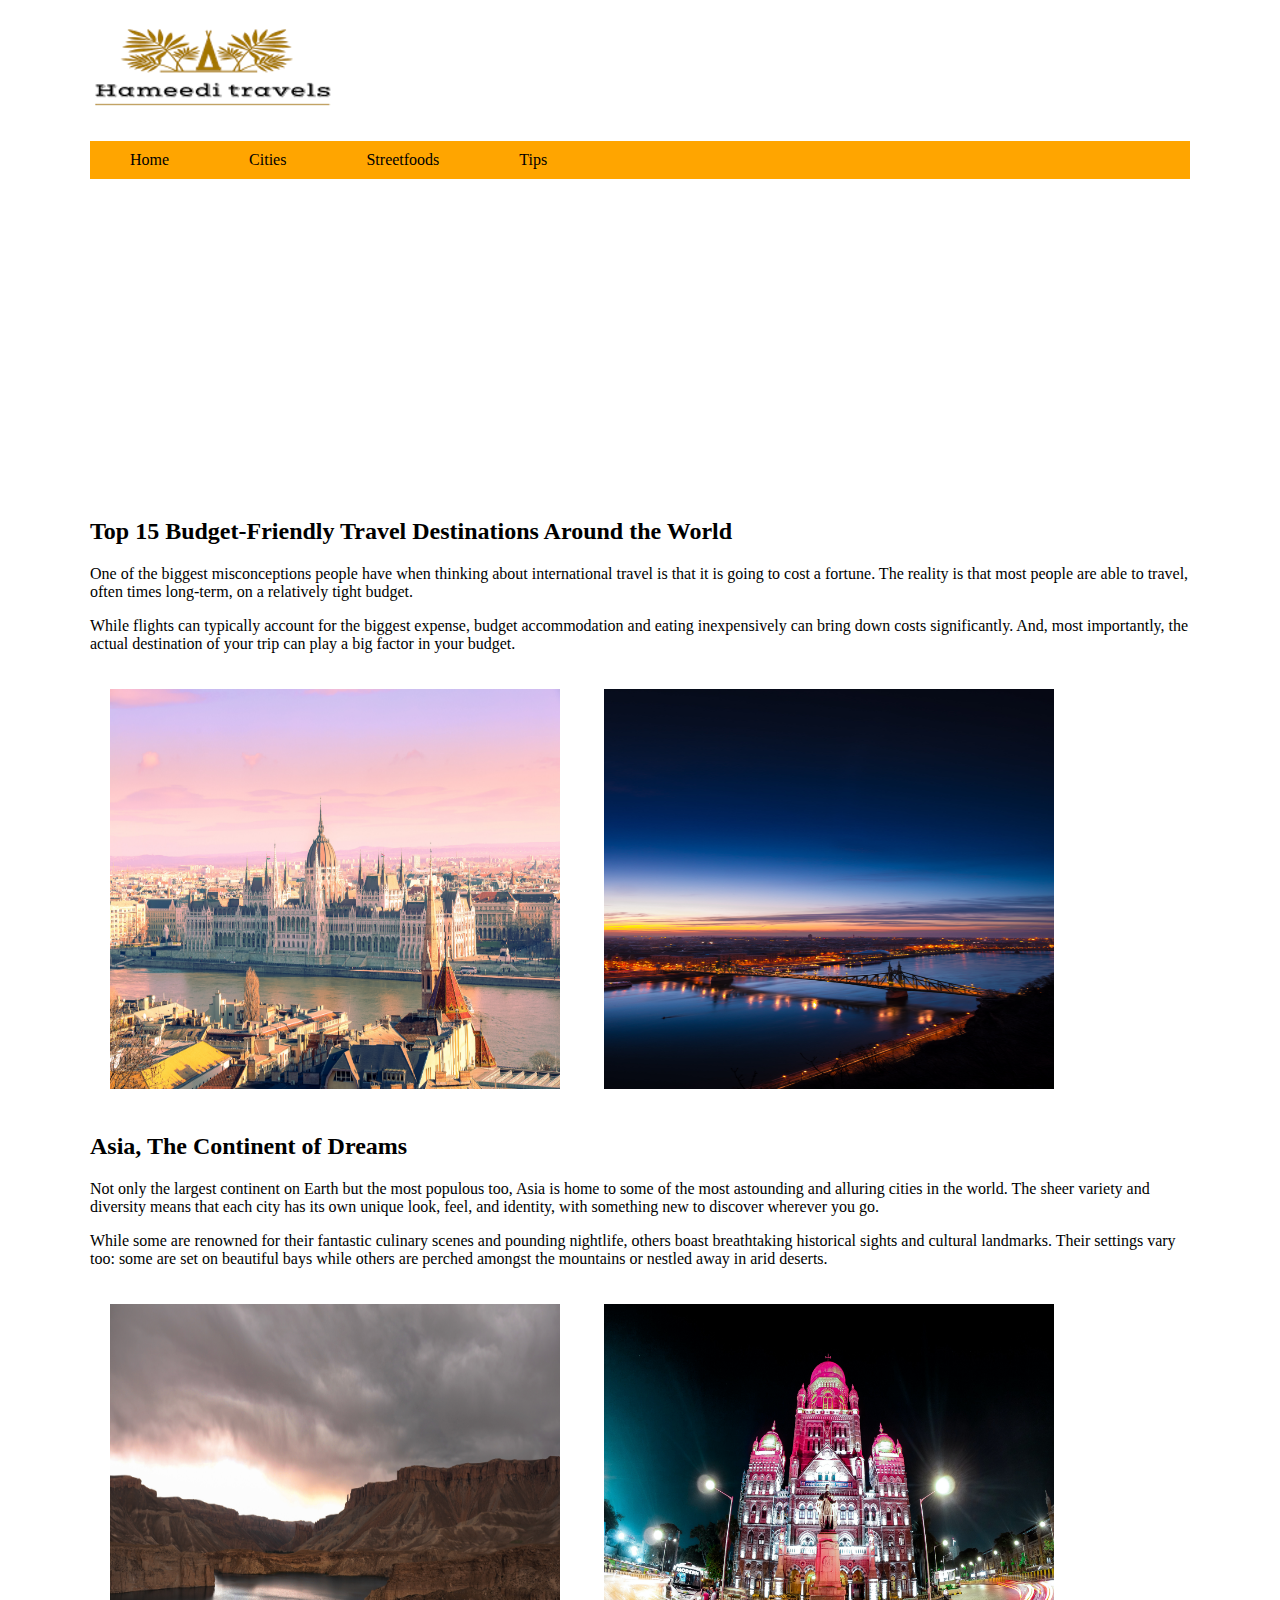
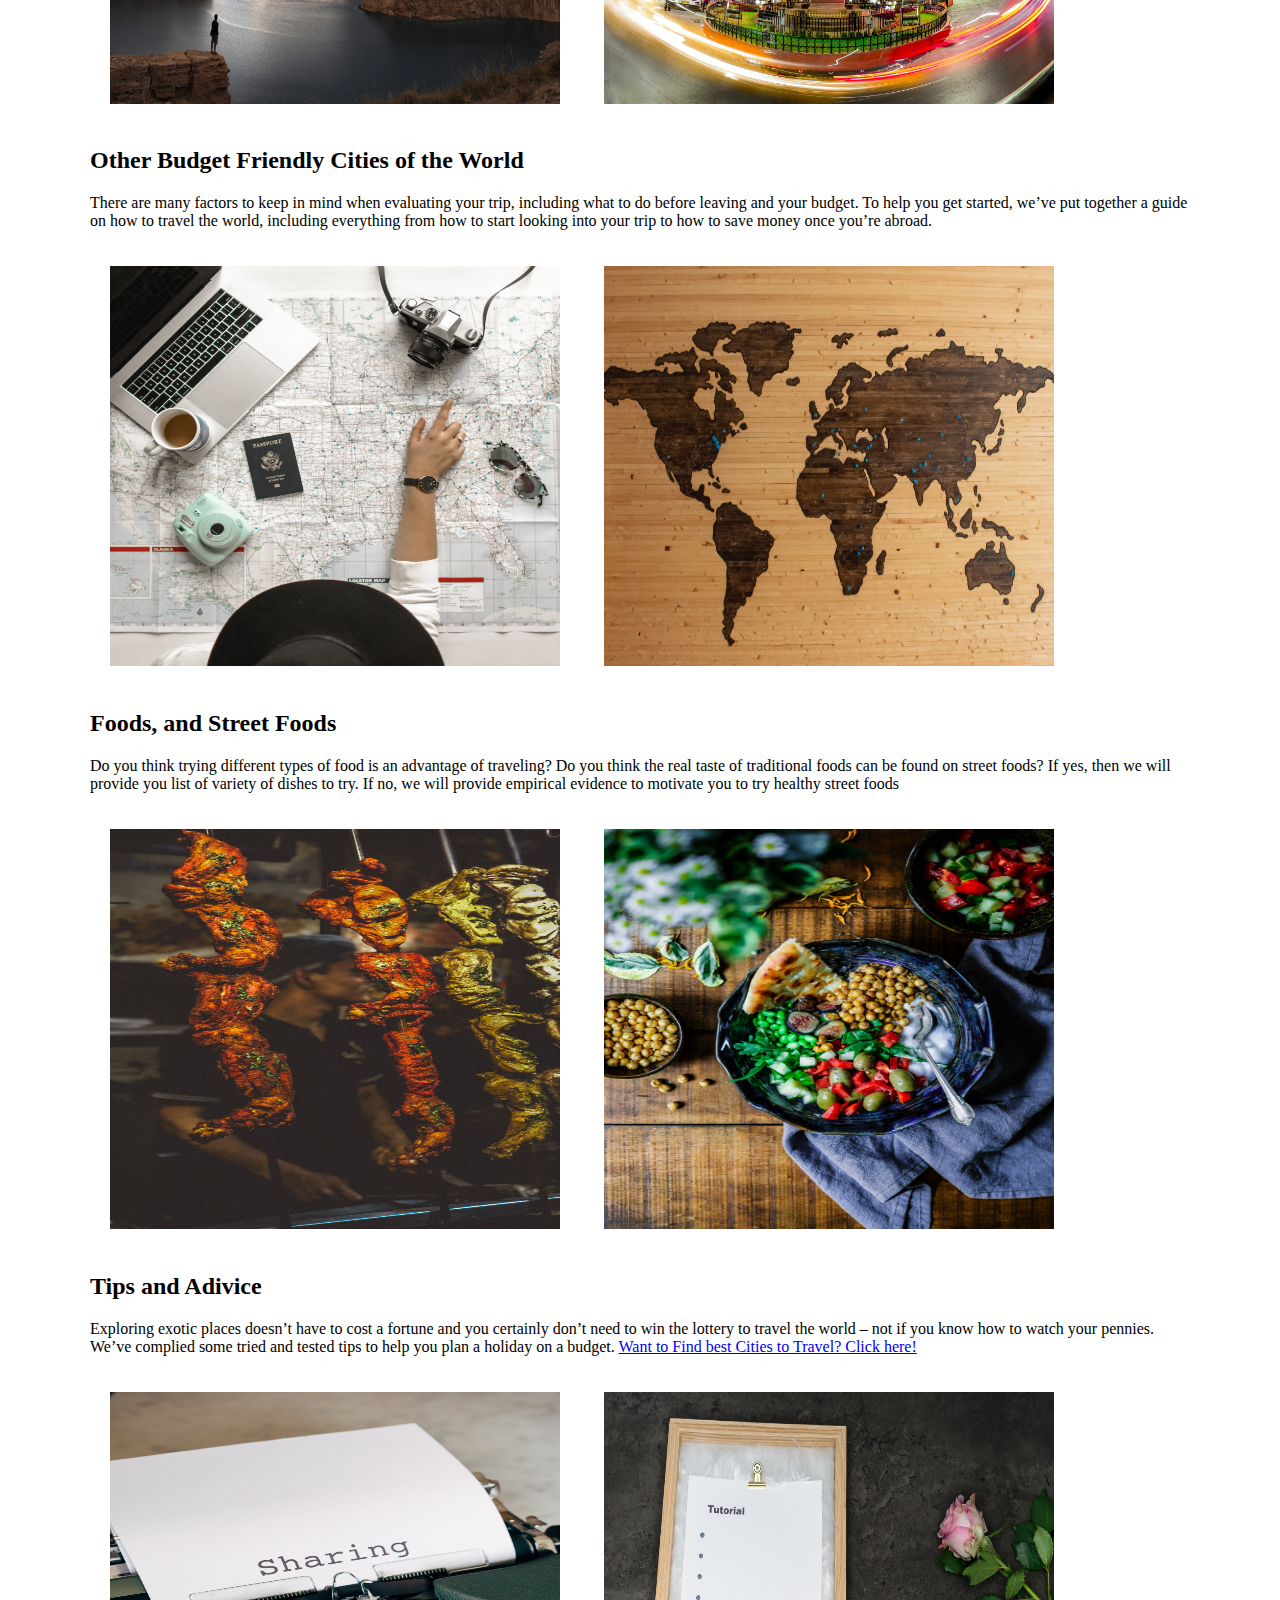
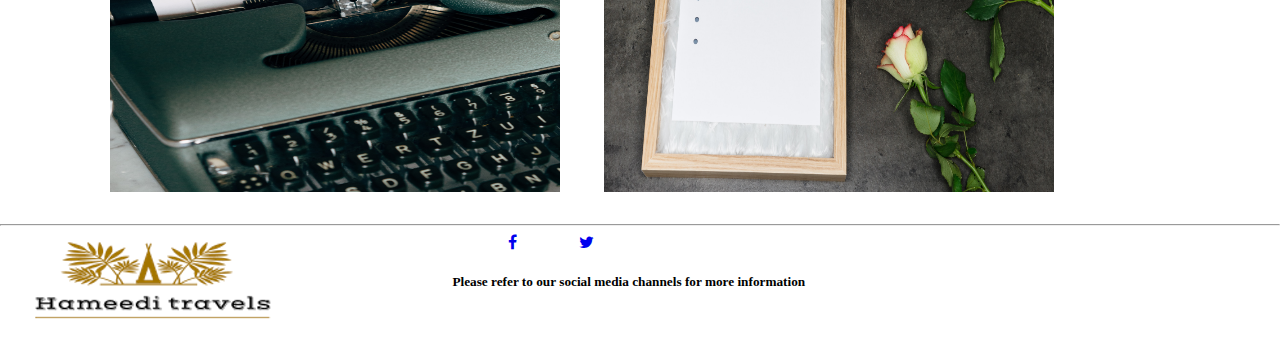
<file: index.html>
<!DOCTYPE html>

<html>
    <head>
        <title>Hameedi Travels</title>
        <link rel="stylesheet" href="style.css">
    </head>
    <body>
        <div id="Container">

        <header>

          <h1><img id="logo" src="logo.png" alt="Logo"></h2>




        <nav>
          <ul>
            <li><a href="index.html">Home</a></li>
            <li><a href="Cities.html">Cities</a></li>
            <li><a href="Streetfoods.html">Streetfoods</a></li>
            <li><a href="Tips.html">Tips</a></li>
          </ul>
        </nav>
<iframe width="100%" height="315" src="https://www.youtube.com/embed/h_xjfqrFl7o" frameborder="0" allow="accelerometer; autoplay; clipboard-write; encrypted-media; gyroscope; picture-in-picture" allowfullscreen></iframe>
    </header>

    <main>


              <h2 >Top 15 Budget-Friendly Travel Destinations Around the World</h2>
              <p > One of the biggest misconceptions people have when thinking
                about international travel is that it is going to cost a fortune.
                The reality is that most people are able to travel, often times
                long-term, on a relatively tight budget.</p>

              <p>  While flights can typically account for the biggest expense,
                budget accommodation and eating inexpensively can bring down
                costs significantly. And, most importantly, the actual destination
                of your trip can play a big factor in your budget.</p>
                <img id="big-pic" src="Hungary.jpg" alt="Budapest view" width:>

                <img id="big-pic" src="Hungary-night.jpg" alt="Budapest view">



              <h2>Asia, The Continent of Dreams</h2>
              <p> Not only the largest continent on Earth but the most
                 populous too, Asia is home to some of the most astounding and
                 alluring cities in the world. The sheer variety and diversity
                 means that each city has its own unique look, feel, and identity,
                 with something new to discover wherever you go.</p>

              <p> While some are renowned for their fantastic culinary scenes
                and pounding nightlife, others boast breathtaking historical
                sights and cultural landmarks. Their settings vary too: some
                are set on beautiful bays while others are perched amongst the
                 mountains or nestled away in arid deserts. </p>

              <img id="big-pic" src="Bande-Amir.jpg" alt="View of the Lake">
              <img id="big-pic" src="Mumbai.jpg" alt="View of Mumbai, India">





              <h2> Other Budget Friendly Cities of the World</h2>

              <p> There are many factors to keep in mind when evaluating your
                trip, including what to do before leaving and your budget.
                To help you get started, we’ve put together a guide on how to
                travel the world, including everything from how to start
                looking into your trip to how to save money once you’re abroad. </p>

                <img id="big-pic" src="Travel.jpg" alt="View of Mumbai, India">
                <img id="big-pic" src="wworld.jpg" alt="world view">

              <h2> Foods, and Street Foods </h2>

              <p> Do you think trying different types of food is an advantage of traveling?
               Do you think the real taste of traditional foods can be found on street foods?
               If yes, then we will provide you list of variety of dishes to try.
               If no, we will provide empirical evidence to motivate you to try healthy street foods</p>

                <img id="big-pic" src="StreetFood.jpg" alt="Street Food">
                <img id="big-pic" src="sfoods.jpg" alt="Food">

              <h2> Tips and Adivice </h2>

              <p> Exploring exotic places doesn’t have to cost a fortune and
                you certainly don’t need to win the lottery to travel the world
                 – not if you know how to watch your pennies. We’ve complied
                 some tried and tested tips to help you plan a holiday
                 on a budget.  <a href="file:///Users/macbookpro/Desktop/HTML%20and%20CSS/Cities.html">Want to Find best Cities to Travel? Click here!</a></p>

              <img id="big-pic" src="Sharing.jpg" alt="Tips and Advice">
              <img id="big-pic" src="ttips.jpg" alt="Tips">

            </div>
          </div>


      </main>

      <hr>
      <footer div class="three-column">
      <div>
        <img id="logo" src="logo.png" alt="Logo">

      </div>
      <div>
        <link rel="stylesheet" href="https://cdnjs.cloudflare.com/ajax/libs/font-awesome/4.7.0/css/font-awesome.min.css">

          <!-- Add font awesome icons -->
          <a href="#" class="fa fa-facebook"></a>
        <a href="#" class="fa fa-twitter"></a>
        <h5> Please refer to our social media channels for more information</h5>
        
    </div>
      <div>
        <iframe src="https://www.google.com/maps/embed?pb=!1m14!1m12!1m3!1d40353667.993633665!2d0.9680588926055497!3d51.25151783200986!2m3!1f0!2f0!3f0!3m2!1i1024!2i768!4f13.1!5e0!3m2!1sen!2slt!4v1614007585411!5m2!1sen!2slt" width="200px" height="100px" style="border:0;" allowfullscreen="" loading="lazy"></iframe>
      </div>


      </footer>

    </div>
    </body>




</html>
</file>
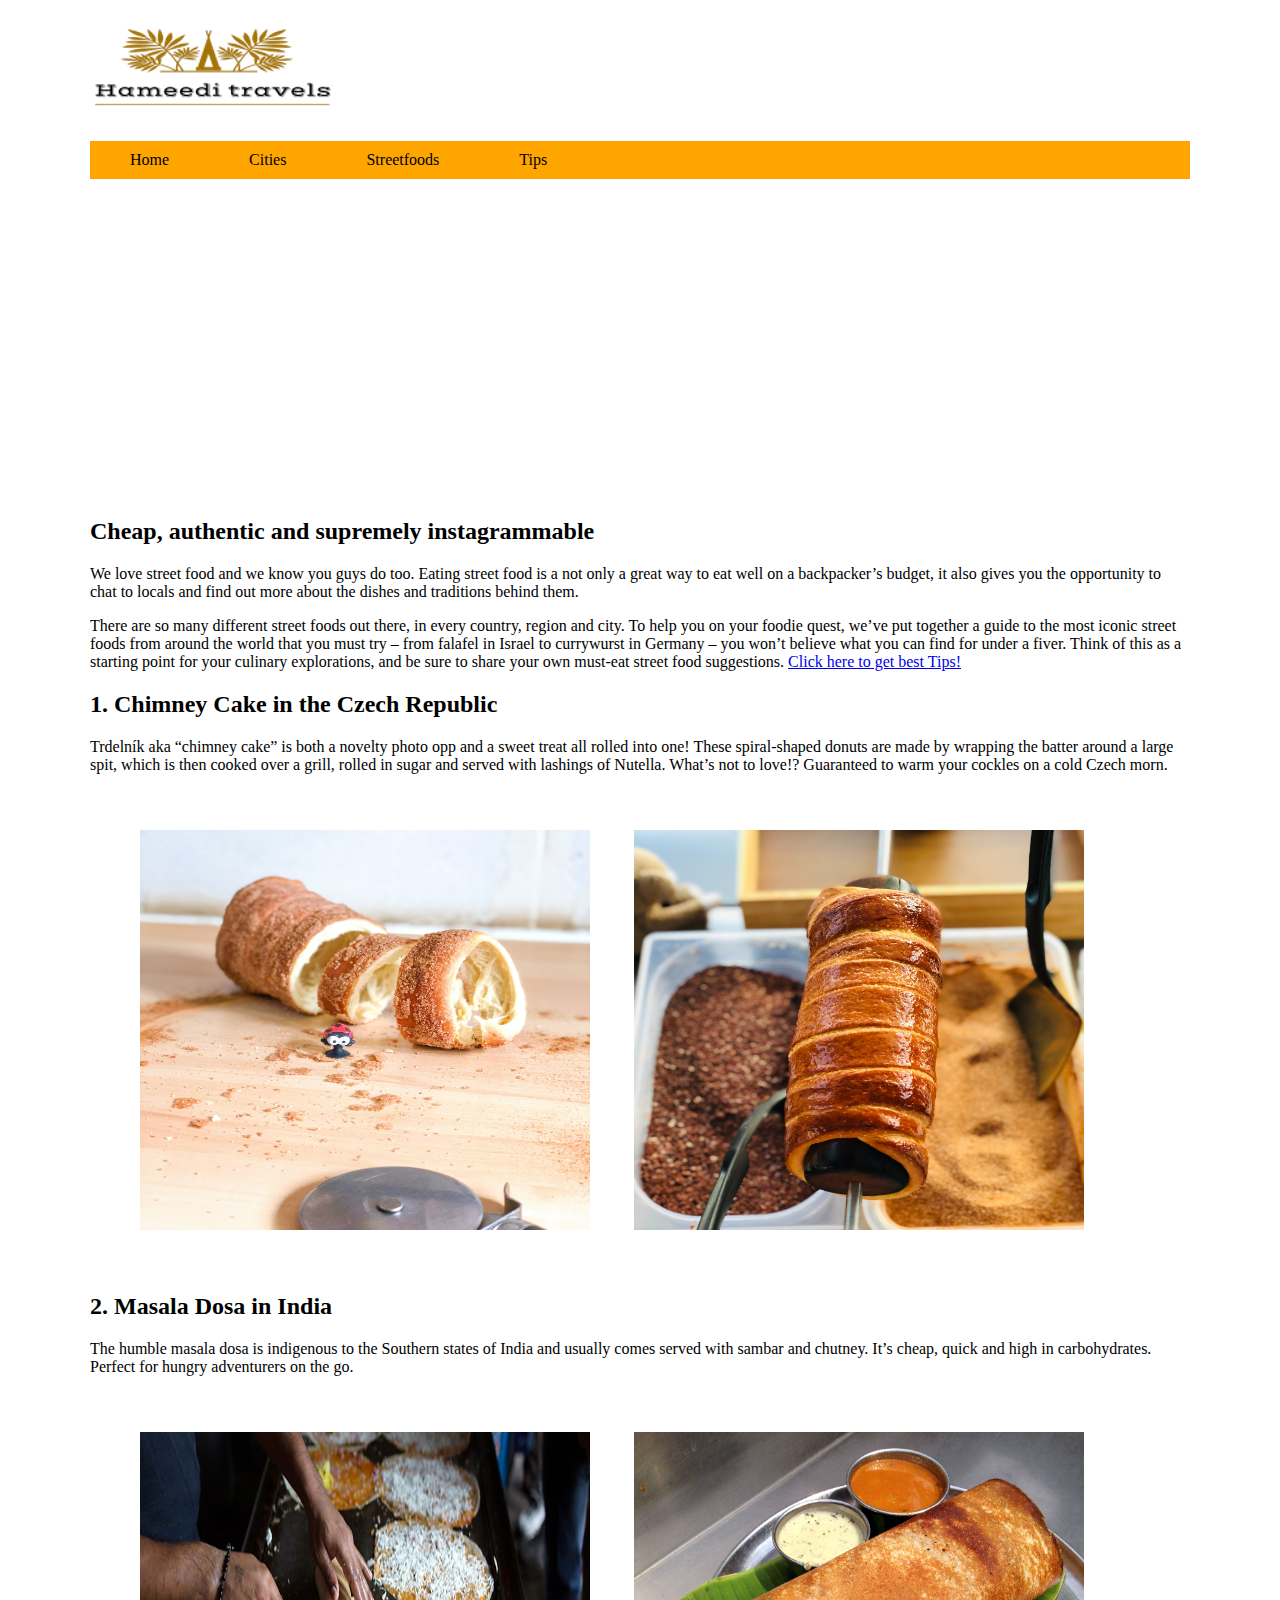
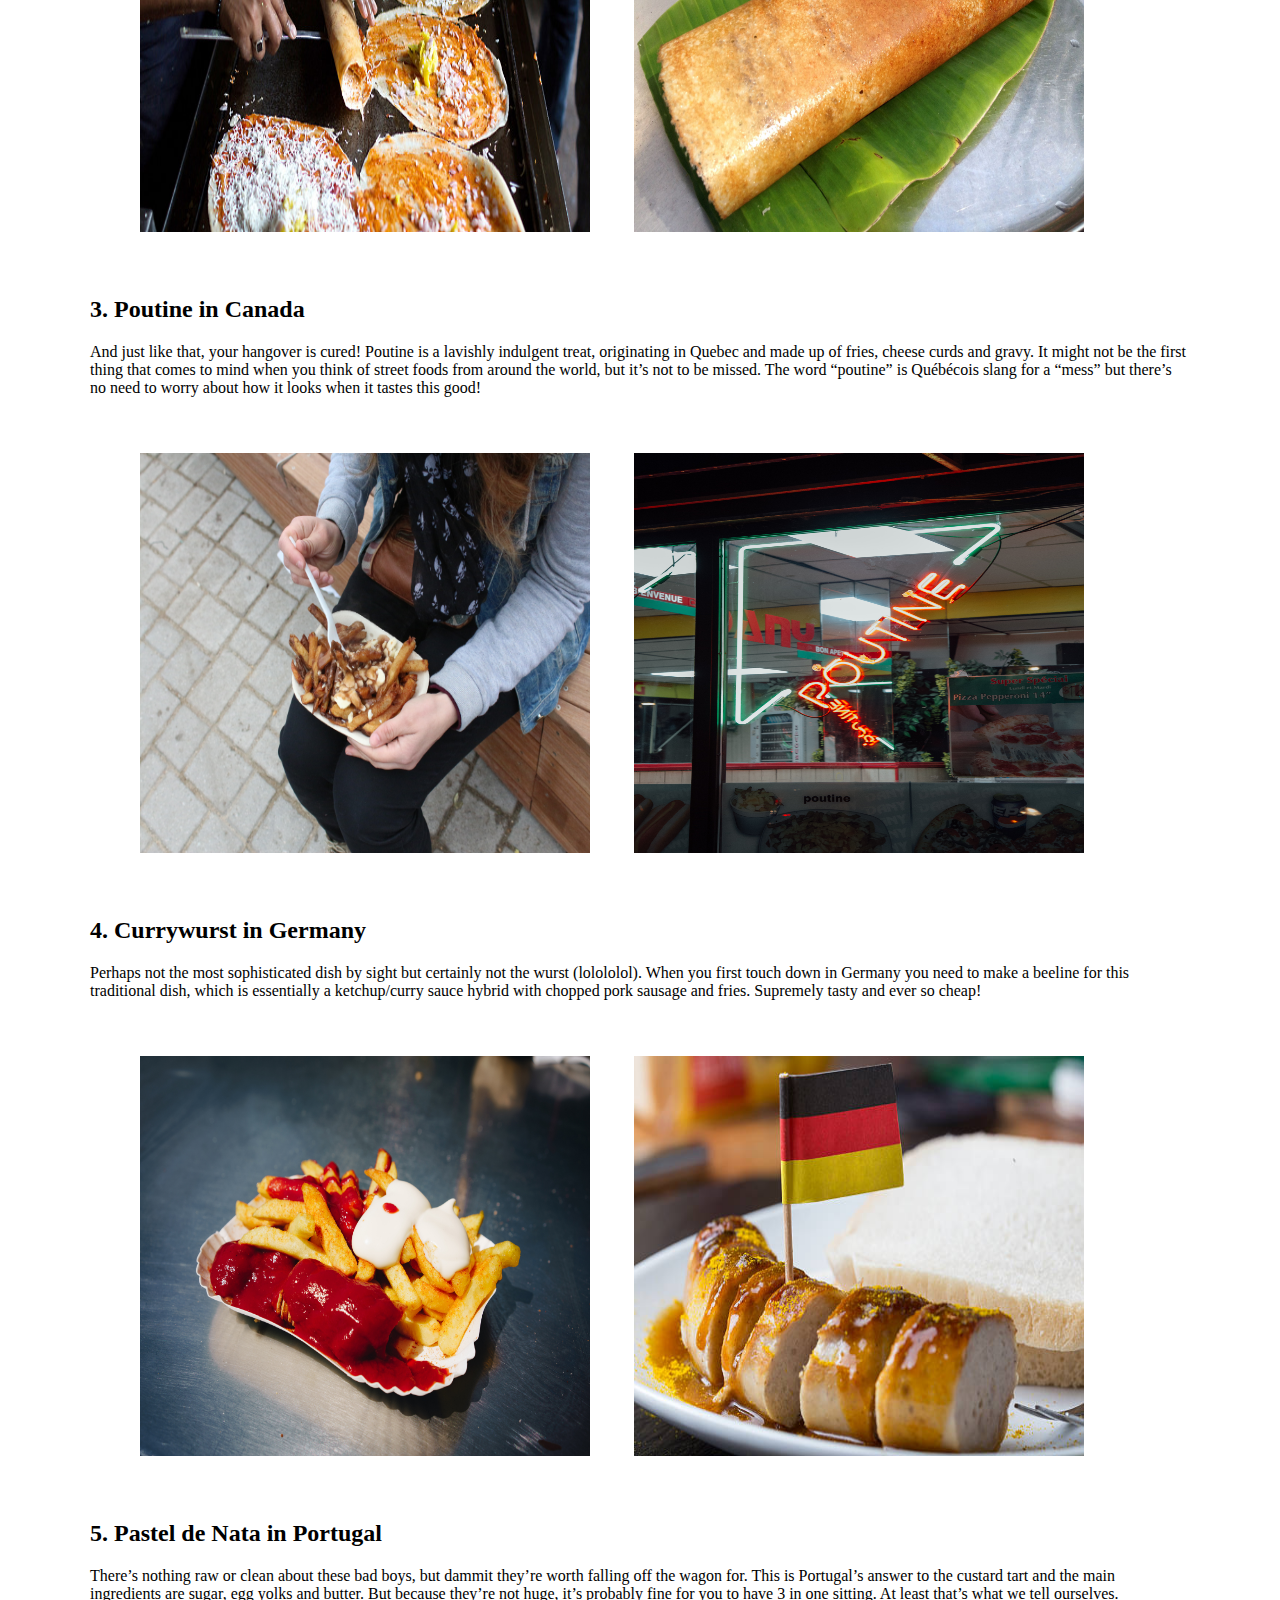
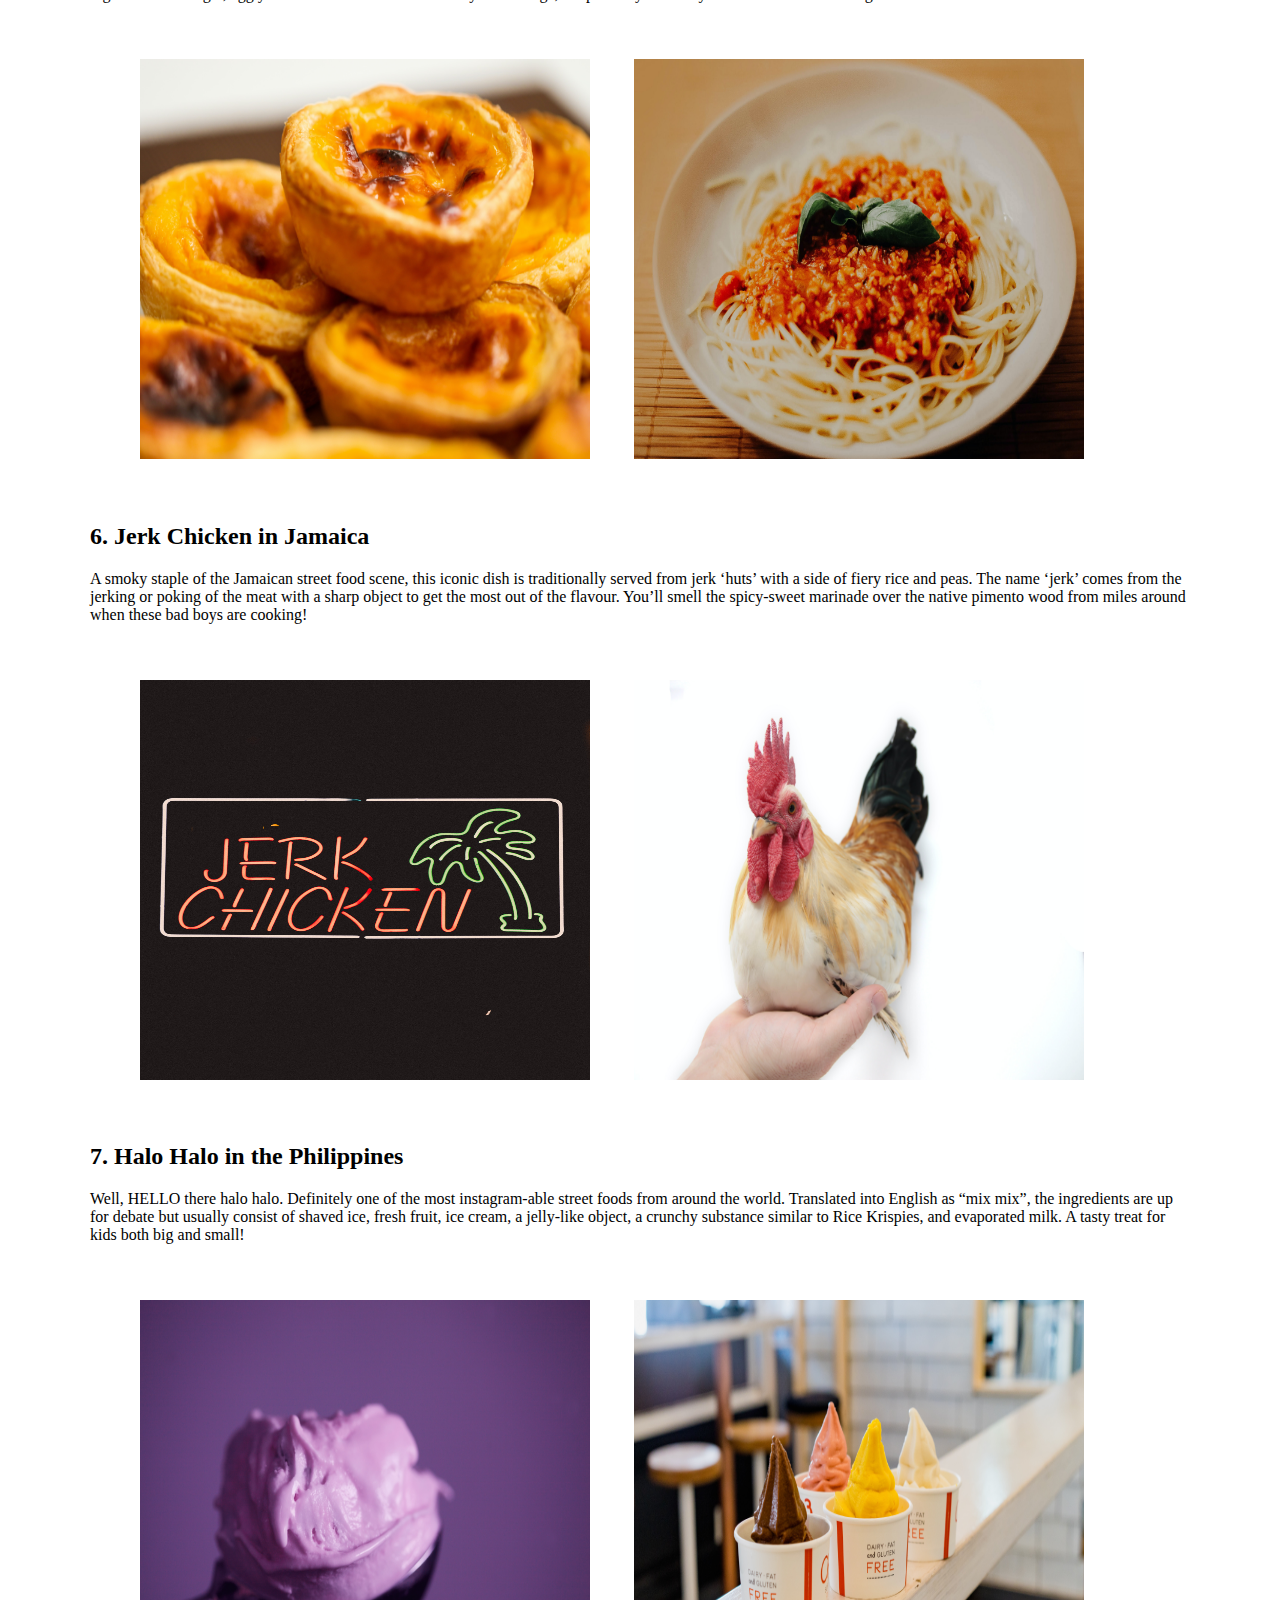
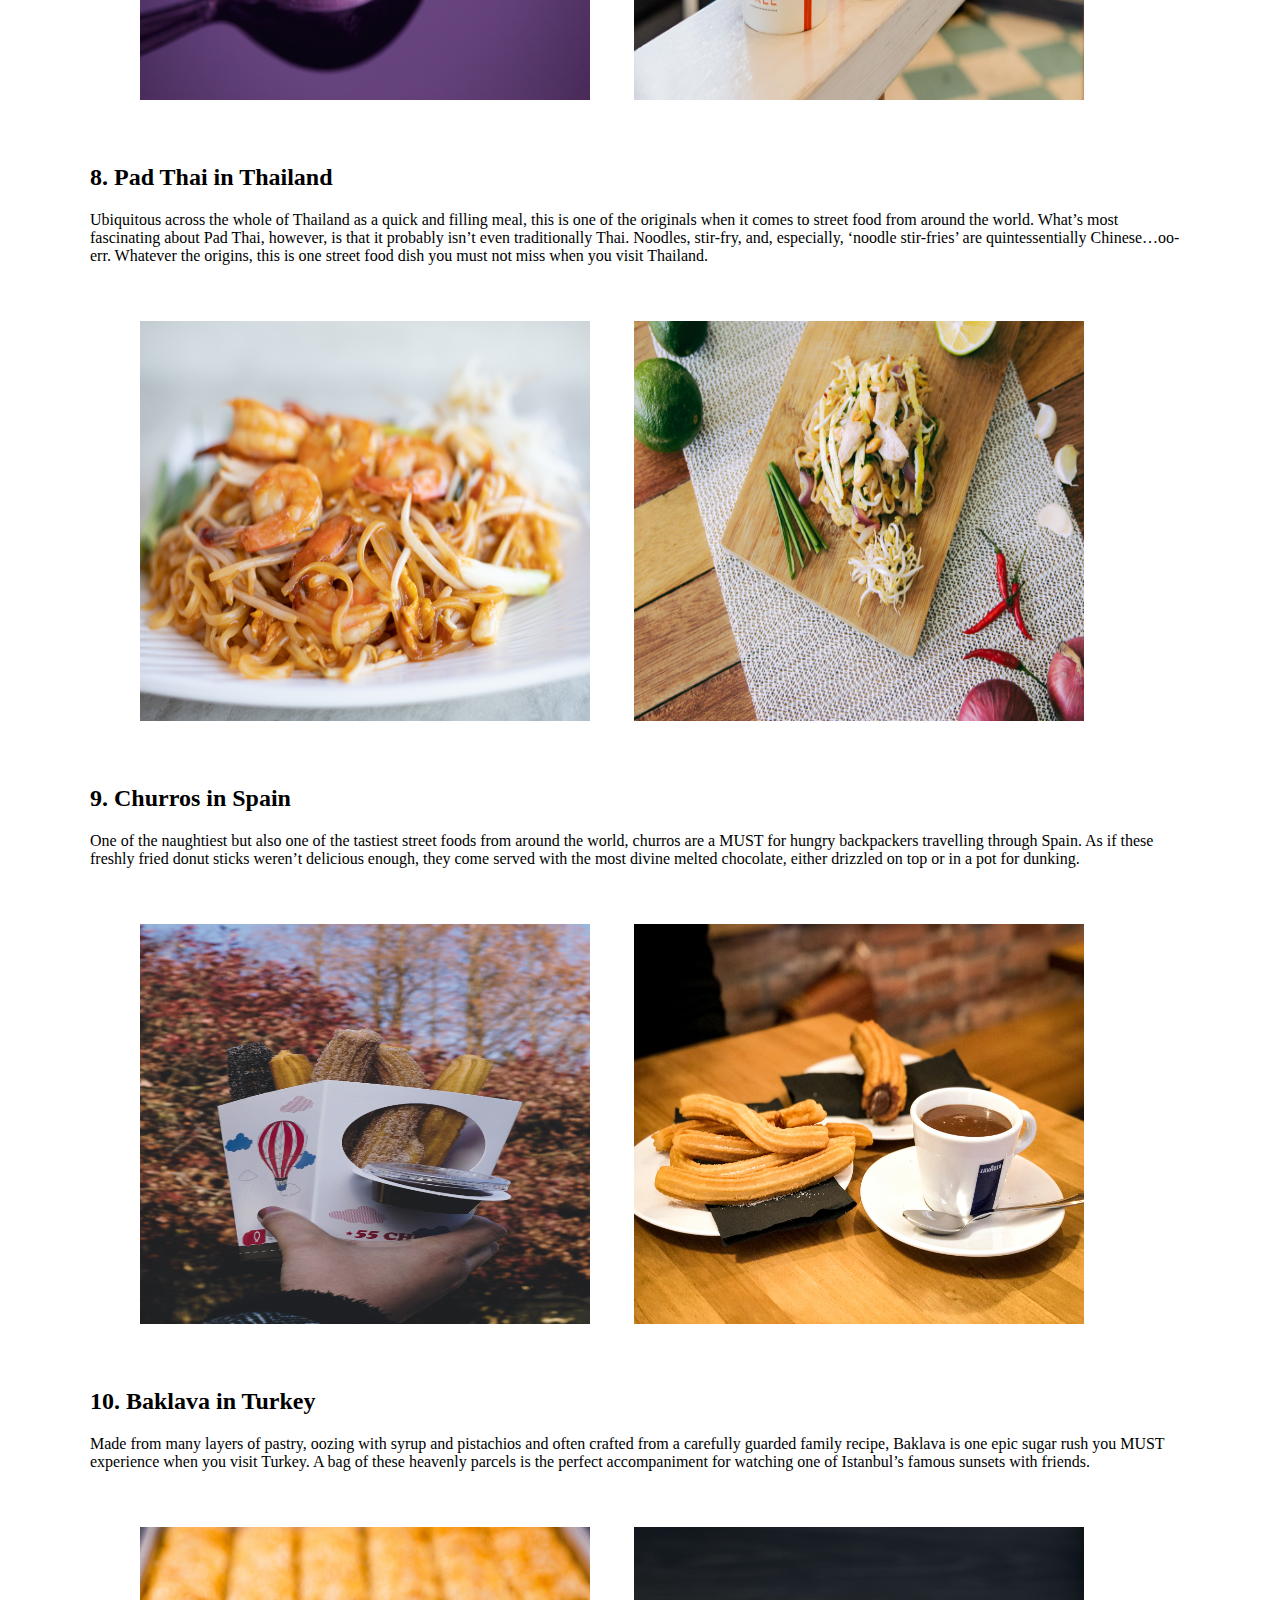
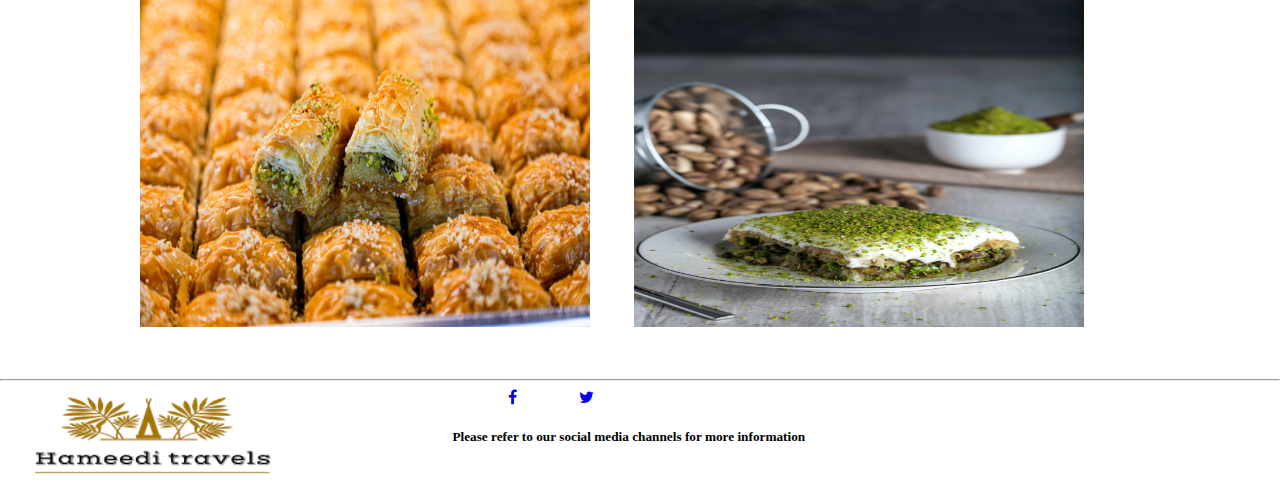
<file: Streetfoods.html>
<!DOCTYPE html>

<html>
    <head>
        <title>Hameedi Travels</title>
        <link rel="stylesheet" href="style.css">
    </head>
    <body>
        <div id="Container">

        <header>

          <h1><img id="logo" src="logo.png" alt="Logo"></h2>




        <nav>
          <ul>
            <li><a href="index.html">Home</a></li>
            <li><a href="Cities.html">Cities</a></li>
            <li><a href="Streetfoods.html">Streetfoods</a></li>
            <li><a href="Tips.html">Tips</a></li>
          </ul>
        </nav>
      <iframe width="100%" height="315" src="https://www.youtube.com/embed/YPv_1tCk8P0" frameborder="0" allow="accelerometer; autoplay; clipboard-write; encrypted-media; gyroscope; picture-in-picture" allowfullscreen></iframe>

    </header>

    <main>

              <h2>Cheap, authentic and supremely instagrammable </h2>

                <p> We love street food and we know you guys do too. Eating street food is a not
                 only a great way to eat well on a backpacker’s budget, it also
                 gives you the opportunity to chat to locals and find out more
                  about the dishes and traditions behind them.</p>

                  <p> There are so many different street foods out there,
                    in every country, region and city. To help you on your
                    foodie quest, we’ve put together a guide to the most iconic
                    street foods from around the world that you must try – from
                    falafel in Israel to currywurst in Germany – you won’t
                    believe what you can find for under a fiver. Think of this
                    as a starting point for your culinary explorations, and be
                    sure to share your own must-eat street food suggestions.
                    <a href="file:///Users/macbookpro/Desktop/HTML%20and%20CSS/Tips.html"> Click here to get best Tips!</a> </p>



                <h2> 1. Chimney Cake in the Czech Republic </h2>
                <p> Trdelník aka “chimney cake” is both a novelty photo opp and
                  a sweet treat all rolled into one! These spiral-shaped donuts
                  are made by wrapping the batter around a large spit, which is
                   then cooked over a grill, rolled in sugar and served with
                   lashings of Nutella. What’s not to love!? Guaranteed to warm
                   your cockles on a cold Czech morn. </p>
                   <div class="two-column">
                     <div>
                   <img id="big-pic" src="Ccake.jpg" alt="Chimney Cake">
                   <img id="big-pic" src="cchimney.jpg" alt="Chimney Cake">
                   </div>


                   <h2> 2. Masala Dosa in India </h2>
                   <p> The humble masala dosa is indigenous to the Southern
                     states of India and usually comes served with sambar and
                     chutney. It’s cheap, quick and high in carbohydrates.
                     Perfect for hungry adventurers on the go.</p>
                     <div>
                      <img id="big-pic" src="Masala-Dosa.jpeg" alt="Masala-Dosa">
                      <img id="big-pic" src="mdosa.jpg" alt="Masa Dosa"> </div>



                    <h2> 3. Poutine in Canada </h2>
                    <p> And just like that, your hangover is cured! Poutine is
                      a lavishly indulgent treat, originating in Quebec and
                      made up of fries, cheese curds and gravy. It might not be
                      the first thing that comes to mind when you think of
                      street foods from around the world, but it’s not to be
                      missed. The word “poutine” is Québécois slang for a “mess”
                      but there’s no need to worry about how it looks when
                      it tastes this good!</p>
                      <div>
                       <img id="big-pic" src="Poutine.jpg" alt="Poutine">
                       <img id="big-pic" src="ppoutine.jpg" alt="Poutine"> </div>



                     <h2> 4. Currywurst in Germany</h2>
                     <p> Perhaps not the most sophisticated dish by sight but
                       certainly not the wurst (lolololol). When you first touch
                       down in Germany you need to make a beeline for this
                       traditional dish, which is essentially a ketchup/curry
                       sauce hybrid with chopped pork sausage and fries.
                       Supremely tasty and ever so cheap!</p>

                         <div>
                        <img id="big-pic" src="Currywurst.jpg" alt="Currywurst">
                        <img id="big-pic" src="ccurry.jpg" alt="Curry Wurst"> </div>


                      <h2> 5. Pastel de Nata in Portugal</h2>
                      <p> There’s nothing raw or clean about these bad boys,
                        but dammit they’re worth falling off the wagon for.
                        This is Portugal’s answer to the custard tart and the
                        main ingredients are sugar, egg yolks and butter.
                        But because they’re not huge, it’s probably fine for
                        you to have 3 in one sitting. At least that’s what we
                        tell ourselves.</p>
                        <div>
                         <img id="big-pic" src="Pastel-de-Nata.jpg" alt="Pastel-de-Nata">
                         <img id="big-pic" src="ppasta.jpg" alt="Pastel-de-Nata"> </div>



                       <h2> 6. Jerk Chicken in Jamaica</h2>
                       <p> A smoky staple of the Jamaican street food scene,
                         this iconic dish is traditionally served from jerk
                         ‘huts’ with a side of fiery rice and peas. The name
                         ‘jerk’ comes from the jerking or poking of the meat
                         with a sharp object to get the most out of the flavour.
                         You’ll smell the spicy-sweet marinade over the native
                         pimento wood from miles around when these bad boys are
                          cooking!</p>
                           <div>
                          <img id="big-pic" src="Jerk-Chicken.jpg" alt="Jerk Chicken">
                          <img id="big-pic" src="jchicken.jpg" alt="Jerk chicken of Jamica"> </div>



                        <h2> 7. Halo Halo in the Philippines</h2>
                        <p> Well, HELLO there halo halo. Definitely one of the
                          most instagram-able street foods from around the world.
                          Translated into English as “mix mix”, the ingredients
                          are up for debate but usually consist of shaved ice,
                          fresh fruit, ice cream, a jelly-like object, a
                          crunchy substance similar to Rice Krispies, and
                          evaporated milk. A tasty treat for kids both big and small!
                        </p>
                        <div>
                           <img id="big-pic" src="Halo-Halo.jpg" alt="Halo Halo">
                           <img id="big-pic" src="hhola.jpg" alt="Halo Halo"> </div>



                         <h2> 8. Pad Thai in Thailand</h2>
                         <p> Ubiquitous across the whole of Thailand as a quick
                            and filling meal, this is one of the originals when
                            it comes to street food from around the world.
                            What’s most fascinating about Pad Thai, however,
                            is that it probably isn’t even traditionally Thai.
                            Noodles, stir-fry, and, especially, ‘noodle
                            stir-fries’ are quintessentially Chinese…oo-err.
                            Whatever the origins, this is one street food dish
                            you must not miss when you visit Thailand.
                         </p>
                         <div>
                            <img id="big-pic" src="Pad-Thai.jpg" alt="Pad-Thai">
                            <img id="big-pic" src="ppad.jpg" alt="Pad-Thai">
                          </div>


                          <h2> 9. Churros in Spain</h2>
                          <p> One of the naughtiest but also one of the tastiest
                            street foods from around the world, churros are a
                            MUST for hungry backpackers travelling through Spain.
                            As if these freshly fried donut sticks weren’t
                            delicious enough, they come served with the most
                            divine melted chocolate, either drizzled on top or
                            in a pot for dunking.
                          </p>
                          <div>
                             <img id="big-pic" src="Churros.jpg" alt="Churros">
                             <img id="big-pic" src="cchurus.jpg" alt="Churros">
                           </div>


                           <h2> 10. Baklava in Turkey</h2>
                           <p> Made from many layers of pastry, oozing with
                             syrup and pistachios and often crafted from a
                             carefully guarded family recipe, Baklava is one
                             epic sugar rush you MUST experience when you visit
                             Turkey. A bag of these heavenly parcels is the
                             perfect accompaniment for watching one of
                             Istanbul’s famous sunsets with friends.
                           </p>
                           <div>
                              <img id="big-pic" src="Baklava.jpg" alt="Baklava">
                              <img id="big-pic" src="bbaklava.jpg" alt="Baklava">
                            </div>
                          </div>



          </div>

        </main>

        <hr>
        <footer div class="three-column">
        <div>
          <img id="logo" src="logo.png" alt="Logo">

        </div>
        <div>
          <link rel="stylesheet" href="https://cdnjs.cloudflare.com/ajax/libs/font-awesome/4.7.0/css/font-awesome.min.css">

            <!-- Add font awesome icons -->
            <a href="#" class="fa fa-facebook"></a>
          <a href="#" class="fa fa-twitter"></a>
          <h5> Please refer to our social media channels for more information</h5>

      </div>
        <div>
          <iframe src="https://www.google.com/maps/embed?pb=!1m14!1m12!1m3!1d40353667.993633665!2d0.9680588926055497!3d51.25151783200986!2m3!1f0!2f0!3f0!3m2!1i1024!2i768!4f13.1!5e0!3m2!1sen!2slt!4v1614007585411!5m2!1sen!2slt" width="200px" height="100px" style="border:0;" allowfullscreen="" loading="lazy"></iframe>
        </div>


        </footer>

      </div>
      </body>




  </html>
</file>
<file: style.css>
body{
  background-color: white;
  width:100%;
  margin:auto;
  min-width:600px;
  max-width:2000px;

}


header{
  background-color: white;

}
logo

header h2{
  margin: 0;
  padding-left: 4px;
  padding-topt: 0px;
  padding-bottom: 0px;
}

nav ul {
  list-style-type: none;
  margin: 0;
  padding: 0;
  overflow: hidden;
background-color: orange;
}

nav li {
  float: left;
}

nav li a {
  display: block;
  color: black;
  text-align: center;
  padding: 10px 40px;
  text-decoration: none;
}

/* Change the link color to #111 (black) on hover */
nav li a:hover {
  background-color: gray;
}
.youtube-video{
  margin-top: 10px;
  padding-left: 4px;
  padding-topt: 20px;
  padding-bottom: 20px;
  width: 1100px;
}



footer{
  background-color: ;
  padding: px;
  height: 200px;

}

footer p{
  margin: 0;

}

.menu{
  hight: 200px;
  width: 200px;


}
.fa {
  padding: ;
  font-size: 50px;
  width: 20px;
  text-align: center;
  text-decoration: none;
  margin-left: 50px;
}




#Container{
  width: 1100px;

  margin: 0 auto;
  background-color: ;

}

  #big-pic{
    width: 450px;
    height: 400px;

    position: center;
    padding: 20px;
  }

  .two-column{
    display: grid
    grid-template-columns: 50% 50%;
    grid-gap: 20px
    padding: 40px
    background-color: white;
  }

  .two-column div{
    background-color: white;
    margin-left: 10px;
    margin-right: 10px;
    padding: 20px;
  }
  #Band{
    margin-left: 10px;
    margin-right: 10px;
    padding: 20px;
  }

  .three-column{
    display: grid;
    grid-template-columns: 33% 33% 33%;
    padding-right: 0px;
    height: 100px;
    background-color: ;


  }

  .three-column div{
    background-color: ;
    margin-left: 30px;
    margin-right: 30px;

  }
  .one-column{
    width: 1400;


  }
</file>
